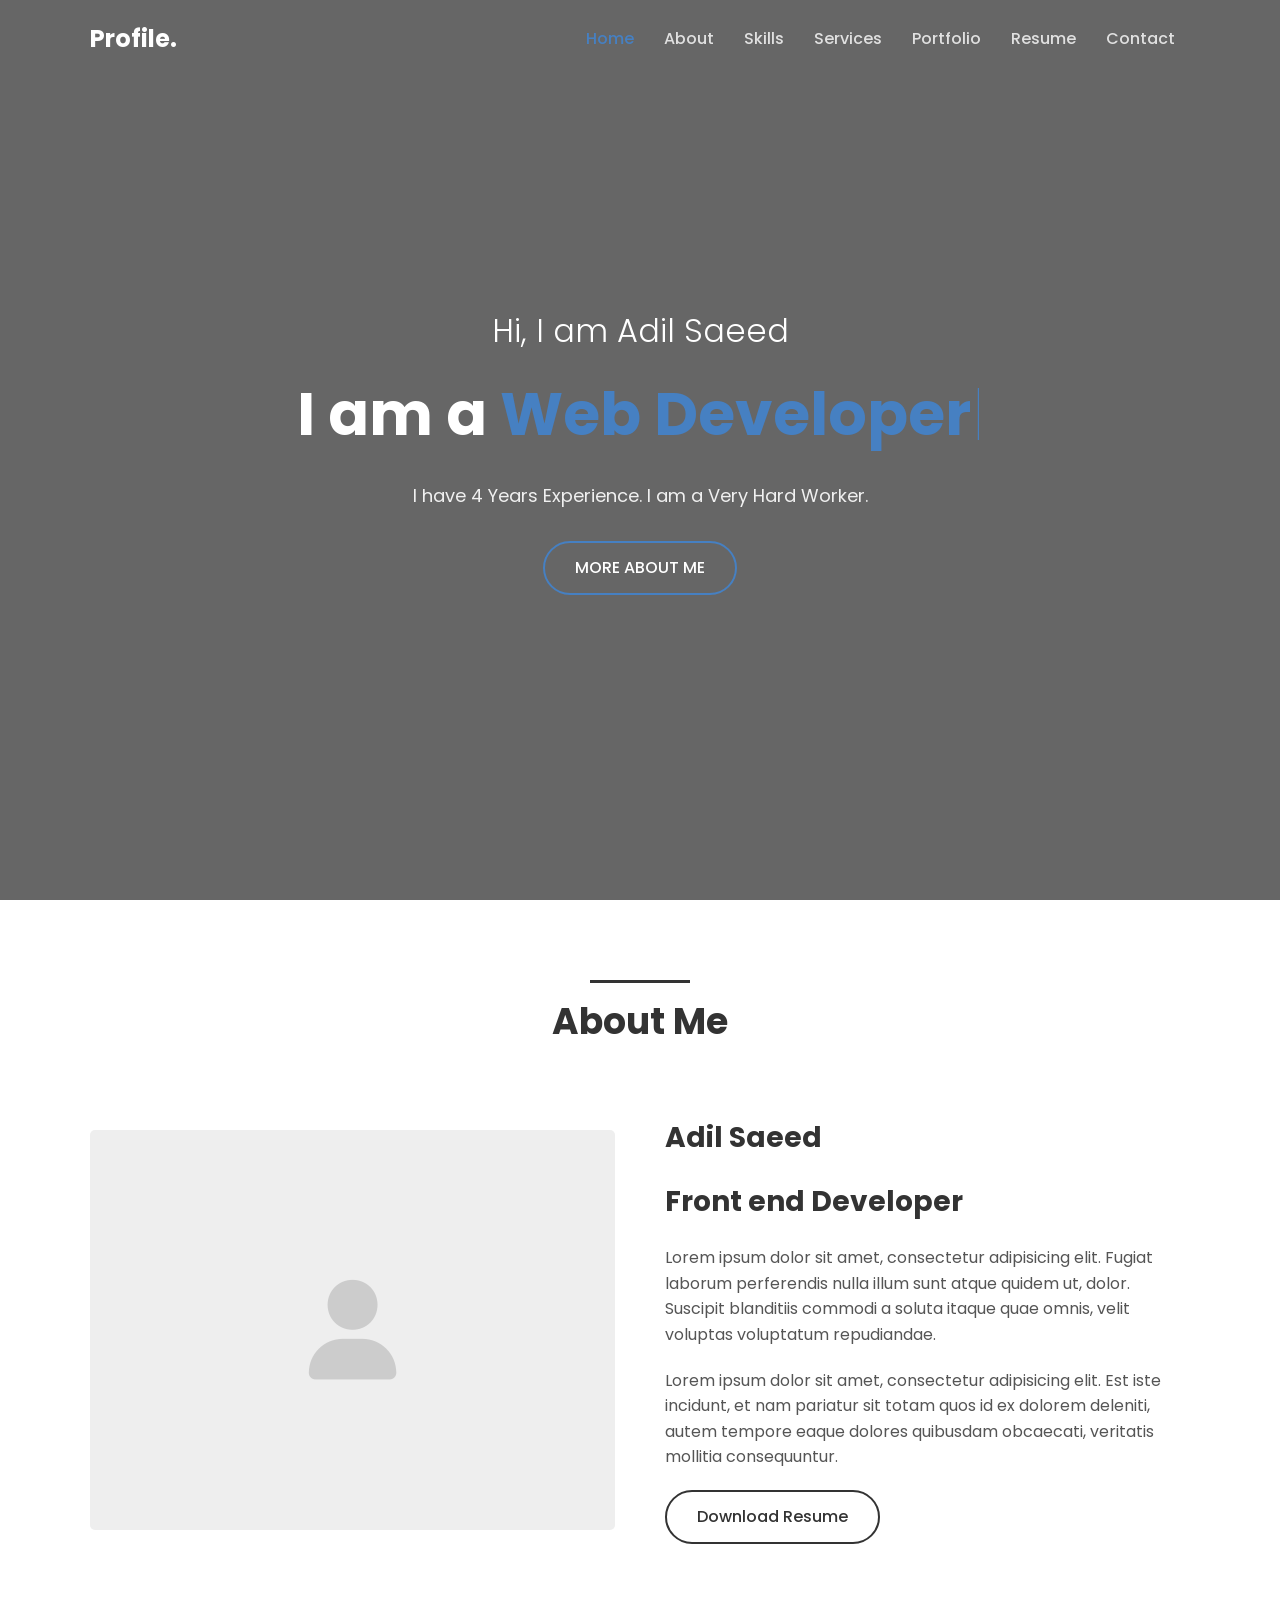
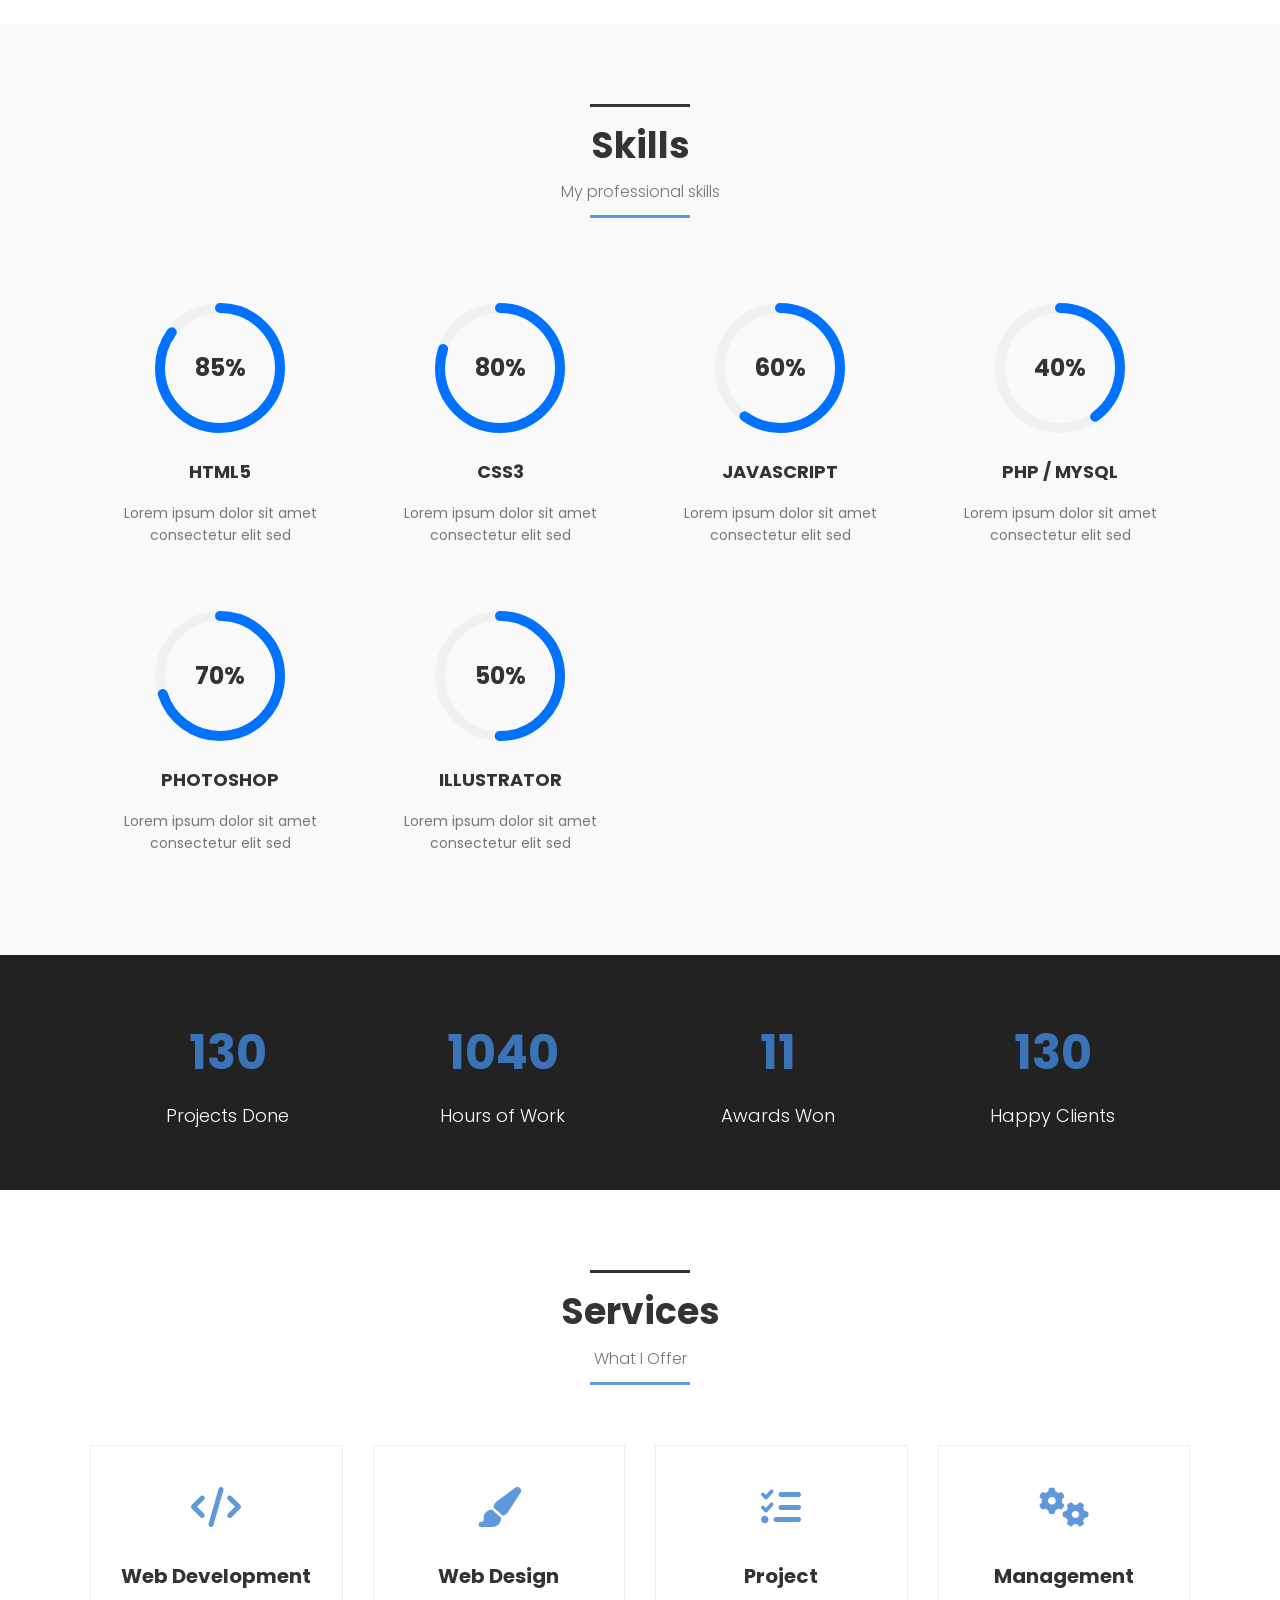
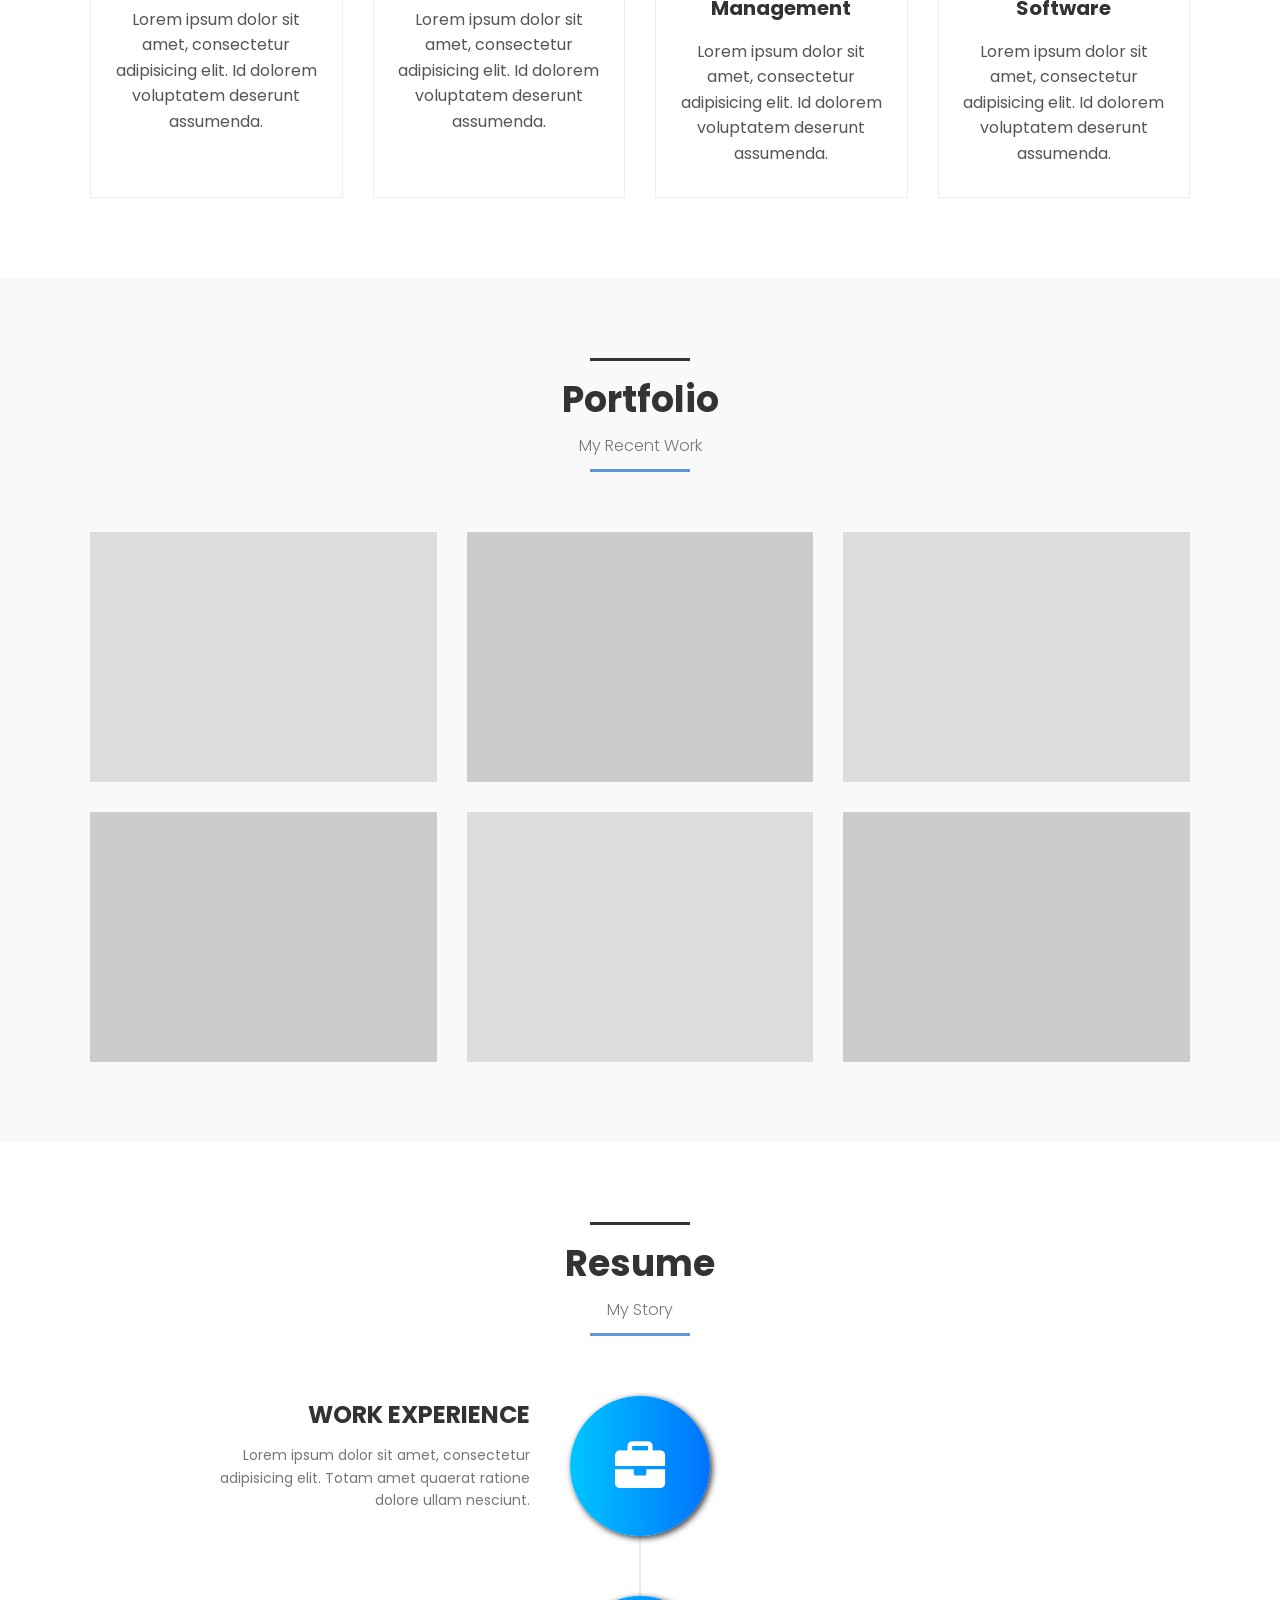
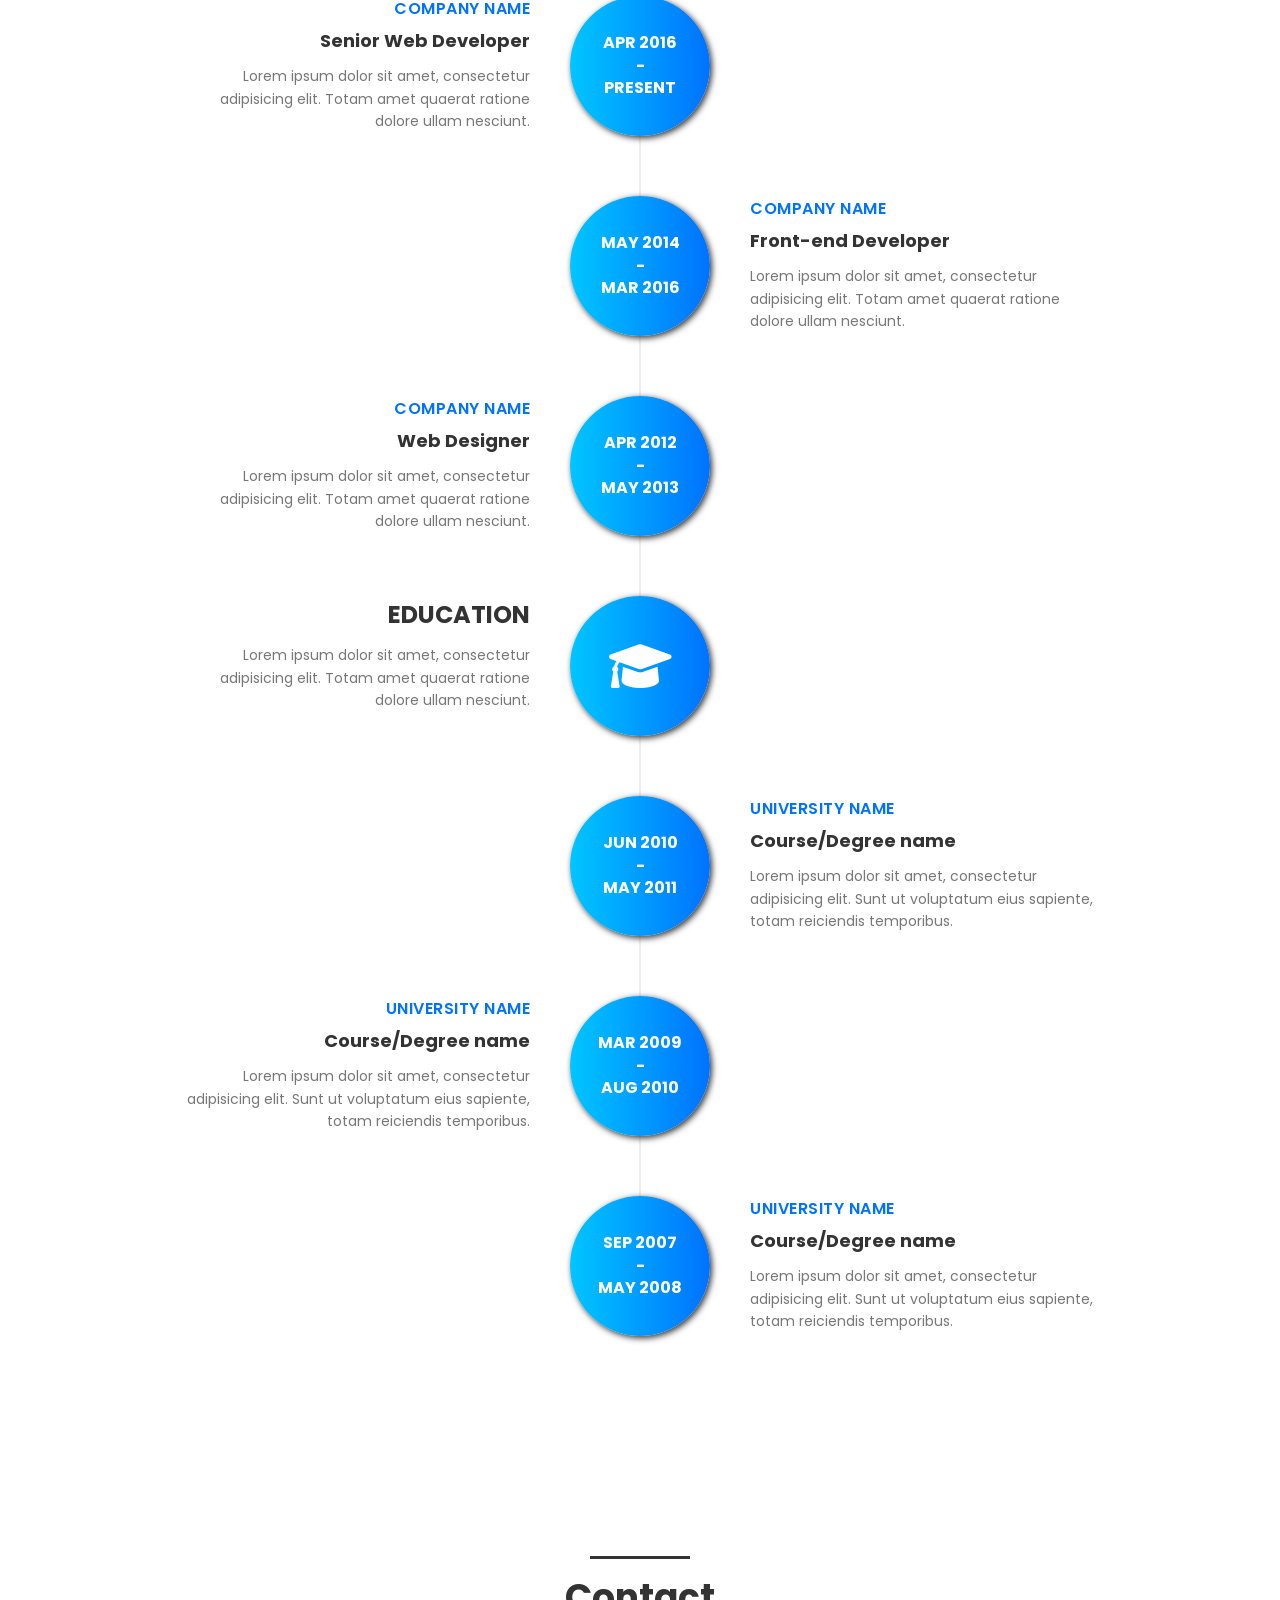
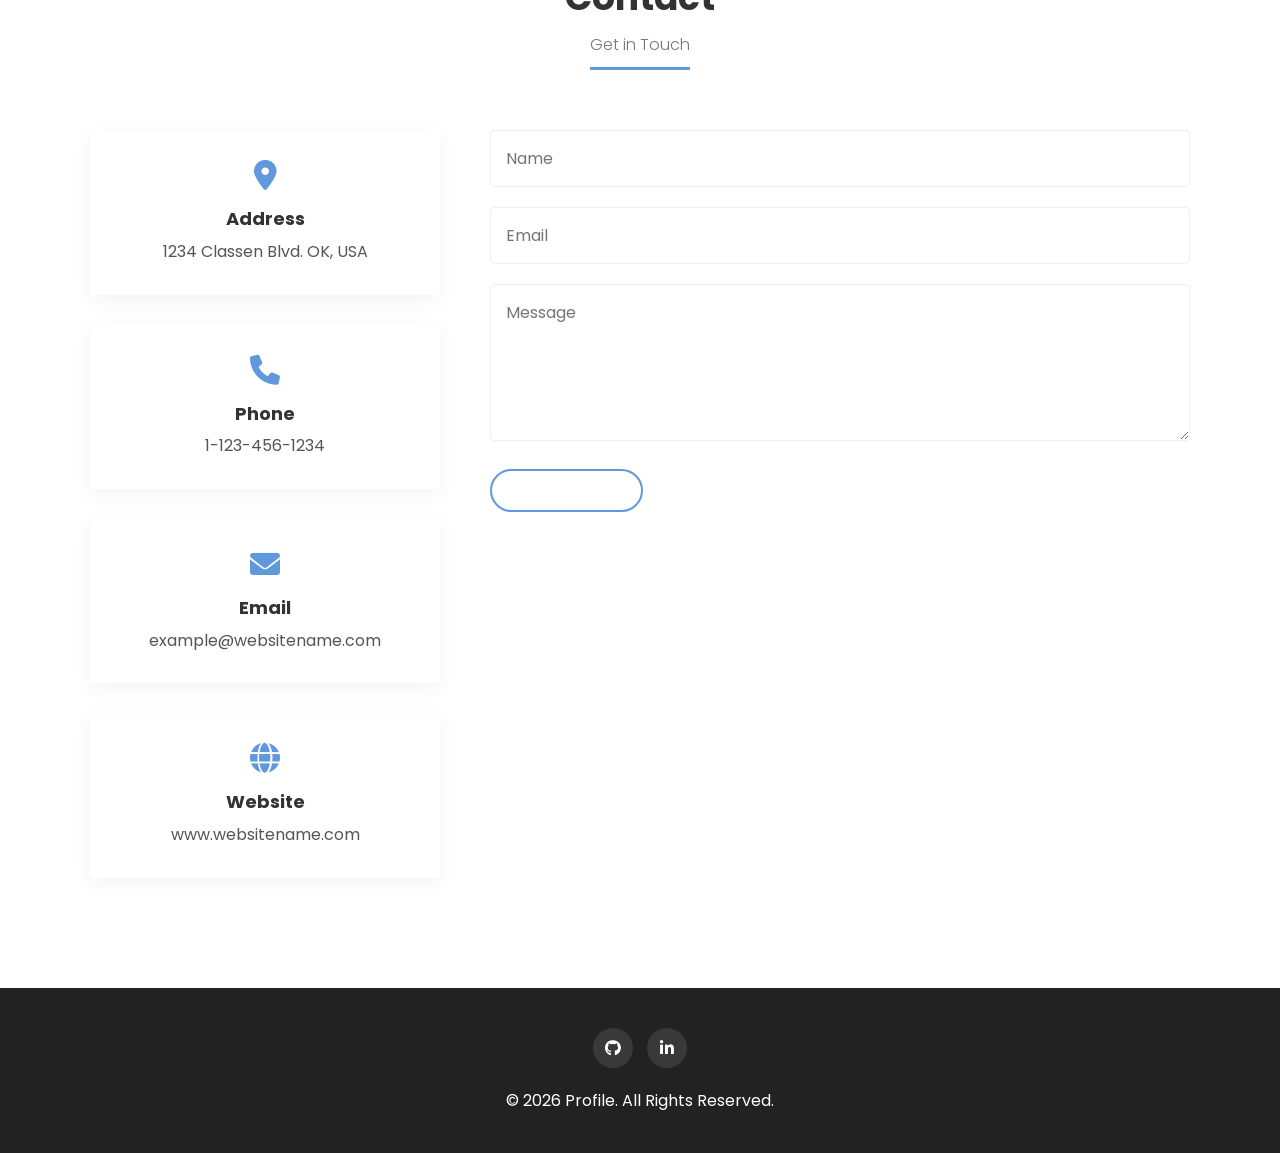
<file: index.html>
<!DOCTYPE html>
<html lang="en">

<head>
    <meta charset="UTF-8">
    <meta name="viewport" content="width=device-width, initial-scale=1.0">
    <meta name="description" content="Profile - One Page CV/Resume/Portfolio">
    <title>Profile - Adil Saeed</title>
    <link rel="stylesheet" href="assets/css/style.css">
    <!-- Google Fonts -->
    <link rel="preconnect" href="https://fonts.googleapis.com">
    <link rel="preconnect" href="https://fonts.gstatic.com" crossorigin>
    <link href="https://fonts.googleapis.com/css2?family=Poppins:wght@300;400;500;600;700&display=swap"
        rel="stylesheet">
    <!-- Font Awesome for Icons (using CDN for simplicity) -->
    <link rel="stylesheet" href="https://cdnjs.cloudflare.com/ajax/libs/font-awesome/6.0.0/css/all.min.css">
</head>

<body>

    <!-- Header & Navigation -->
    <header class="header" id="header">
        <div class="container">
            <a href="#home" class="logo">Profile.</a>
            <div class="menu-toggle" id="menu-toggle">
                <i class="fas fa-bars"></i>
            </div>
            <nav class="nav" id="nav">
                <ul class="nav-list">
                    <li><a href="#home" class="nav-link active">Home</a></li>
                    <li><a href="#about" class="nav-link">About</a></li>
                    <li><a href="#skills" class="nav-link">Skills</a></li>
                    <li><a href="#services" class="nav-link">Services</a></li>
                    <li><a href="#portfolio" class="nav-link">Portfolio</a></li>
                    <li><a href="#resume" class="nav-link">Resume</a></li>
                    <li><a href="#contact" class="nav-link">Contact</a></li>
                </ul>
            </nav>
        </div>
    </header>

    <!-- Hero Section -->
    <section class="hero" id="home">
        <div class="container hero-content">
            <h2 class="greeting">Hi, I am Adil Saeed</h2>
            <h1 class="profession">I am a <span class="typewriter" id="typewriter"></span><span class="cursor">|</span>
            </h1>
            <p class="intro-text">I have 4 Years Experience. I am a Very Hard Worker.</p>
            <a href="#about" class="btn btn-primary">MORE ABOUT ME</a>
        </div>
    </section>

    <!-- About Section -->
    <section class="section about" id="about">
        <div class="container">
            <div class="section-header">
                <h2 class="section-title">About Me</h2>
            </div>
            <div class="about-content">
                <div class="about-image">
                    <div class="placeholder-image">
                        <i class="fas fa-user"></i>
                    </div>
                </div>
                <div class="about-text">
                    <h3>Adil Saeed</h3>
                    <h3>Front end Developer</h3>
                    <p>Lorem ipsum dolor sit amet, consectetur adipisicing elit. Fugiat laborum perferendis nulla illum
                        sunt atque quidem ut, dolor. Suscipit blanditiis commodi a soluta itaque quae omnis, velit
                        voluptas voluptatum repudiandae.</p>
                    <p>Lorem ipsum dolor sit amet, consectetur adipisicing elit. Est iste incidunt, et nam pariatur sit
                        totam quos id ex dolorem deleniti, autem tempore eaque dolores quibusdam obcaecati, veritatis
                        mollitia consequuntur.</p>
                    <a href="#" class="btn btn-secondary">Download Resume</a>
                </div>
            </div>
        </div>
    </section>

    <!-- Skills Section -->
    <section class="section skills" id="skills">
        <div class="container">
            <div class="section-header">
                <h2 class="section-title">Skills</h2>
                <span class="section-subtitle">My professional skills</span>
            </div>
            <div class="skills-grid">
                <!-- Skills rendered via JavaScript -->
            </div>
        </div>
    </section>

    <!-- Stats Section -->
    <section class="section stats" id="stats">
        <div class="container stats-grid">
            <div class="stat-item">
                <h2 class="counter" data-target="358">0</h2>
                <p>Projects Done</p>
            </div>
            <div class="stat-item">
                <h2 class="counter" data-target="3011">0</h2>
                <p>Hours of Work</p>
            </div>
            <div class="stat-item">
                <h2 class="counter" data-target="11">0</h2>
                <p>Awards Won</p>
            </div>
            <div class="stat-item">
                <h2 class="counter" data-target="250">0</h2>
                <p>Happy Clients</p>
            </div>
        </div>
    </section>

    <!-- Services Section -->
    <section class="section services" id="services">
        <div class="container">
            <div class="section-header">
                <h2 class="section-title">Services</h2>
                <span class="section-subtitle">What I Offer</span>
            </div>
            <div class="services-grid">
                <div class="service-card">
                    <div class="icon"><i class="fas fa-code"></i></div>
                    <h3>Web Development</h3>
                    <p>Lorem ipsum dolor sit amet, consectetur adipisicing elit. Id dolorem voluptatem deserunt
                        assumenda.</p>
                </div>
                <div class="service-card">
                    <div class="icon"><i class="fas fa-paint-brush"></i></div>
                    <h3>Web Design</h3>
                    <p>Lorem ipsum dolor sit amet, consectetur adipisicing elit. Id dolorem voluptatem deserunt
                        assumenda.</p>
                </div>
                <div class="service-card">
                    <div class="icon"><i class="fas fa-tasks"></i></div>
                    <h3>Project Management</h3>
                    <p>Lorem ipsum dolor sit amet, consectetur adipisicing elit. Id dolorem voluptatem deserunt
                        assumenda.</p>
                </div>
                <div class="service-card">
                    <div class="icon"><i class="fas fa-cogs"></i></div>
                    <h3>Management Software</h3>
                    <p>Lorem ipsum dolor sit amet, consectetur adipisicing elit. Id dolorem voluptatem deserunt
                        assumenda.</p>
                </div>
            </div>
        </div>
    </section>

    <!-- Portfolio Section -->
    <section class="section portfolio" id="portfolio">
        <div class="container">
            <div class="section-header">
                <h2 class="section-title">Portfolio</h2>
                <span class="section-subtitle">My Recent Work</span>
            </div>
            <div class="portfolio-grid">
                <div class="portfolio-item">
                    <div class="portfolio-content">
                        <h4>Project 1</h4>
                        <p>Web Design</p>
                    </div>
                </div>
                <div class="portfolio-item">
                    <div class="portfolio-content">
                        <h4>Project 2</h4>
                        <p>Java</p>
                    </div>
                </div>
                <div class="portfolio-item">
                    <div class="portfolio-content">
                        <h4>Project 3</h4>
                        <p>Javascript</p>
                    </div>
                </div>
                <div class="portfolio-item">
                    <div class="portfolio-content">
                        <h4>Project 4</h4>
                        <p>Web Development</p>
                    </div>
                </div>
                <div class="portfolio-item">
                    <div class="portfolio-content">
                        <h4>Project 5</h4>
                        <p>Graphic Design</p>
                    </div>
                </div>
                <div class="portfolio-item">
                    <div class="portfolio-content">
                        <h4>Project 6</h4>
                        <p>PHP</p>
                    </div>
                </div>
            </div>
        </div>
    </section>

    <!-- Resume Section -->
    <section class="section resume" id="resume">
        <div class="container">
            <div class="section-header">
                <h2 class="section-title">Resume</h2>
                <span class="section-subtitle">My Story</span>
            </div>
            <div class="resume-centered">

                <div class="timeline-row">
                    <div class="timeline-date">
                        <i class="fas fa-briefcase"></i>
                    </div>
                    <div class="timeline-content left">
                        <h2 class="subheading">Work Experience</h2>
                        <p>Lorem ipsum dolor sit amet, consectetur adipisicing elit. Totam amet quaerat ratione dolore
                            ullam nesciunt.</p>
                    </div>
                </div>

                <div class="timeline-row">
                    <div class="timeline-date">
                        <span>Apr 2016</span>
                        <span>-</span>
                        <span>Present</span>
                    </div>
                    <div class="timeline-content left">
                        <span class="company">Company Name</span>
                        <h4>Senior Web Developer</h4>
                        <p>Lorem ipsum dolor sit amet, consectetur adipisicing elit. Totam amet quaerat ratione dolore
                            ullam nesciunt.</p>
                    </div>
                </div>

                <div class="timeline-row">
                    <div class="timeline-date">
                        <span>May 2014</span>
                        <span>-</span>
                        <span>Mar 2016</span>
                    </div>
                    <div class="timeline-content right">
                        <span class="company">Company Name</span>
                        <h4>Front-end Developer</h4>
                        <p>Lorem ipsum dolor sit amet, consectetur adipisicing elit. Totam amet quaerat ratione dolore
                            ullam nesciunt.</p>
                    </div>
                </div>

                <div class="timeline-row">
                    <div class="timeline-date">
                        <span>Apr 2012</span>
                        <span>-</span>
                        <span>May 2013</span>
                    </div>
                    <div class="timeline-content left">
                        <span class="company">Company Name</span>
                        <h4>Web Designer</h4>
                        <p>Lorem ipsum dolor sit amet, consectetur adipisicing elit. Totam amet quaerat ratione dolore
                            ullam nesciunt.</p>
                    </div>
                </div>

                <div class="timeline-row">
                    <div class="timeline-date">
                        <i class="fas fa-graduation-cap"></i>
                    </div>
                    <div class="timeline-content left">
                        <h2 class="subheading">Education</h2>
                        <p>Lorem ipsum dolor sit amet, consectetur adipisicing elit. Totam amet quaerat ratione dolore
                            ullam nesciunt.</p>
                    </div>
                </div>

                <div class="timeline-row">
                    <div class="timeline-date">
                        <span>Jun 2010</span>
                        <span>-</span>
                        <span>May 2011</span>
                    </div>
                    <div class="timeline-content right">
                        <span class="company">University Name</span>
                        <h4>Course/Degree name</h4>
                        <p>Lorem ipsum dolor sit amet, consectetur adipisicing elit. Sunt ut voluptatum eius sapiente,
                            totam reiciendis temporibus.</p>
                    </div>
                </div>

                <div class="timeline-row">
                    <div class="timeline-date">
                        <span>Mar 2009</span>
                        <span>-</span>
                        <span>Aug 2010</span>
                    </div>
                    <div class="timeline-content left">
                        <span class="company">University Name</span>
                        <h4>Course/Degree name</h4>
                        <p>Lorem ipsum dolor sit amet, consectetur adipisicing elit. Sunt ut voluptatum eius sapiente,
                            totam reiciendis temporibus.</p>
                    </div>
                </div>

                <div class="timeline-row">
                    <div class="timeline-date">
                        <span>Sep 2007</span>
                        <span>-</span>
                        <span>May 2008</span>
                    </div>
                    <div class="timeline-content right">
                        <span class="company">University Name</span>
                        <h4>Course/Degree name</h4>
                        <p>Lorem ipsum dolor sit amet, consectetur adipisicing elit. Sunt ut voluptatum eius sapiente,
                            totam reiciendis temporibus.</p>
                    </div>
                </div>

            </div>
        </div>
    </section>

    <!-- Contact Section -->
    <section class="section contact" id="contact">
        <div class="container">
            <div class="section-header">
                <h2 class="section-title">Contact</h2>
                <span class="section-subtitle">Get in Touch</span>
            </div>
            <div class="contact-grid">
                <div class="contact-info">
                    <div class="contact-item">
                        <i class="fas fa-map-marker-alt"></i>
                        <h4>Address</h4>
                        <p>1234 Classen Blvd. OK, USA</p>
                    </div>
                    <div class="contact-item">
                        <i class="fas fa-phone"></i>
                        <h4>Phone</h4>
                        <p>1-123-456-1234</p>
                    </div>
                    <div class="contact-item">
                        <i class="fas fa-envelope"></i>
                        <h4>Email</h4>
                        <p>example@websitename.com</p>
                    </div>
                    <div class="contact-item">
                        <i class="fas fa-globe"></i>
                        <h4>Website</h4>
                        <p>www.websitename.com</p>
                    </div>
                </div>
                <form class="contact-form">
                    <div class="form-group">
                        <input type="text" placeholder="Name" required>
                    </div>
                    <div class="form-group">
                        <input type="email" placeholder="Email" required>
                    </div>
                    <div class="form-group">
                        <textarea placeholder="Message" rows="5" required></textarea>
                    </div>
                    <button type="submit" class="btn btn-primary">Send Message</button>
                </form>
            </div>
        </div>
    </section>

    <!-- Footer -->
    <footer class="footer">
        <div class="container">
            <div class="social-links">
                <a href="https://github.com/adil-3322" target="_blank" rel="noopener noreferrer"
                    aria-label="Visit Mian Adil's GitHub profile">
                    <i class="fab fa-github" aria-hidden="true"></i>
                </a>
                <a href="https://www.linkedin.com/in/mian-adil-9615ab28b/" target="_blank" rel="noopener noreferrer"
                    aria-label="Visit Mian Adil's LinkedIn profile">
                    <i class="fab fa-linkedin-in" aria-hidden="true"></i>
                </a>
            </div>
            <p>&copy; 2026 Profile. All Rights Reserved.</p>
        </div>
    </footer>

    <script src="assets/js/script.js"></script>
</body>

</html>
</file>
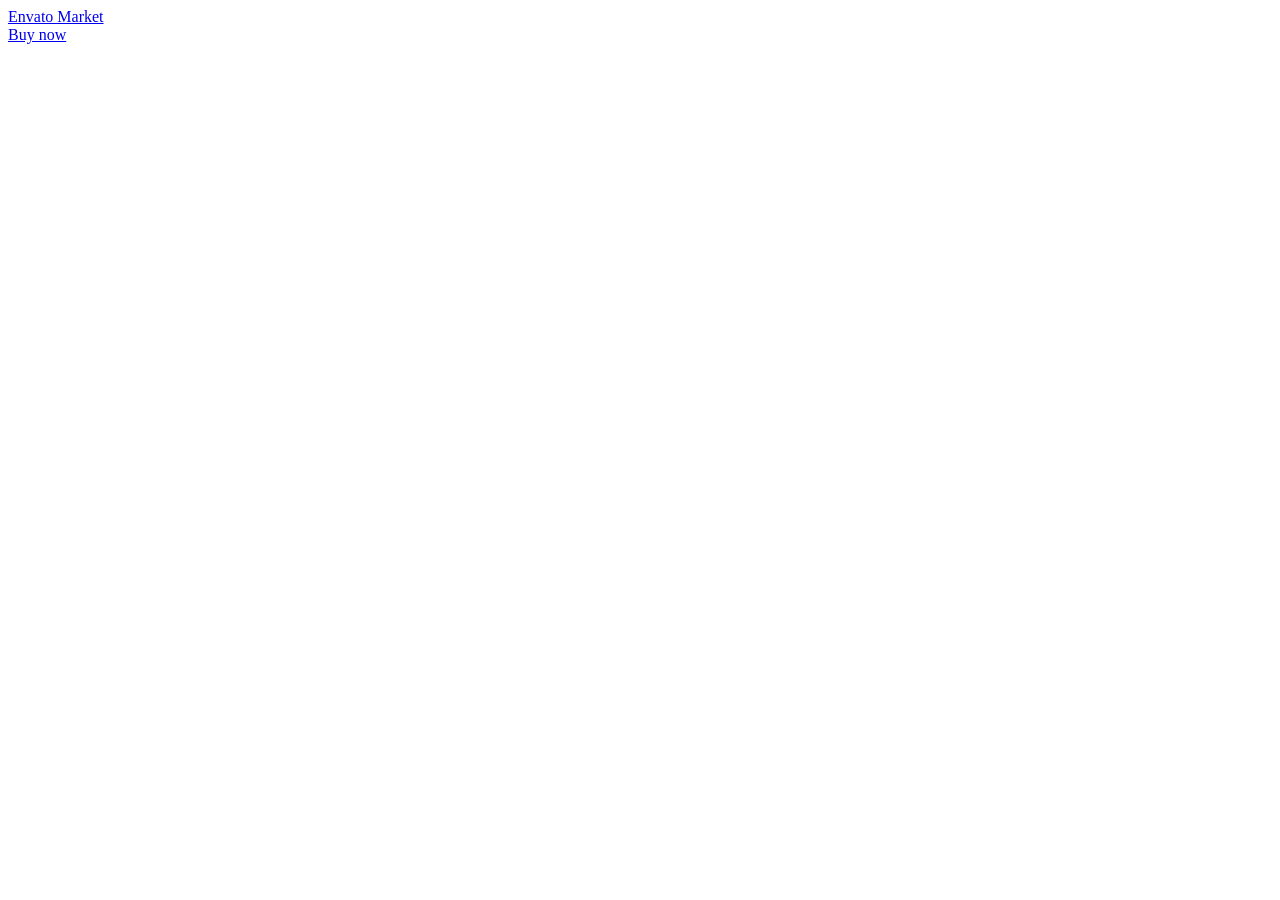
<file: cv.html>
<!doctype html>
<html lang="en" class="no-js">
  
<!-- Mirrored from preview.themeforest.net/item/profile-one-page-cvresumeportfolio-template/full_screen_preview/19748395 by HTTrack Website Copier/3.x [XR&CO'2014], Tue, 03 Feb 2026 20:02:37 GMT -->
<!-- Added by HTTrack --><meta http-equiv="content-type" content="text/html;charset=utf-8" /><!-- /Added by HTTrack -->
<head>
    <meta charset="utf-8">
    <link rel="dns-prefetch" href="http://s3.envato.com/" />
<link rel="preload" href="https://public-assets.envato-static.com/assets/generated_sprites/logos-20f56d7ae7a08da2c6698db678490c591ce302aedb1fcd05d3ad1e1484d3caf9.png" as="image" />
<link rel="preload" href="https://public-assets.envato-static.com/assets/generated_sprites/common-5af54247f3a645893af51456ee4c483f6530608e9c15ca4a8ac5a6e994d9a340.png" as="image" />

    <meta http-equiv="X-UA-Compatible" content="chrome=1">
    <title>Profile - One Page CV/Resume/Portfolio Template Preview - ThemeForest</title>
    <meta name="description" content="&amp;lt;p&amp;gt;Profile is a Fully Responsive One Page CV/Resume/Portfolio Template. Modern and  Creativ...">
    <meta name="robots" content="noindex, nofollow" />
    <meta name="viewport" content="width=device-width, minimum-scale=1, maximum-scale=1" />
    <meta name="turbo-visit-control" content="reload">

    <script nonce="9YIyTpuv6L5pnMWlahZ7Tg==">
//<![CDATA[
  window.dataLayer = window.dataLayer || [];

//]]>
</script>
    

        <script type="text/plain" nonce="9YIyTpuv6L5pnMWlahZ7Tg==" data-cookieconsent="statistics">
//<![CDATA[
      var container_env_param = "";
      (function(w,d,s,l,i) {
      w[l]=w[l]||[];w[l].push({'gtm.start':
      new Date().getTime(),event:'gtm.js'});
      var f=d.getElementsByTagName(s)[0],
      j=d.createElement(s),dl=l!='dataLayer'?'&l='+l:'';
      j.async=true;j.src='https://www.googletagmanager.com/gtm.js?id='+i+dl+container_env_param;
      f.parentNode.insertBefore(j,f);
      })(window,document,'script','dataLayer','GTM-W8KL5Q5');

//]]>
</script>

    <link rel="stylesheet" href="https://public-assets.envato-static.com/assets/market/core/index-b030306a35189a19bc499d0a24c989fcd7f7aabc8c2360f4442f49f7a4e4dc53.css" media="all" />
    <link rel="stylesheet" href="https://public-assets.envato-static.com/assets/market/pages/preview/index-457550c0311c719db250e79989e7462091be593549fb6bcb3801c9182189d1e5.css" media="all" />

      <link rel="apple-touch-icon-precomposed" type="image/x-icon" href="https://public-assets.envato-static.com/assets/icons/favicons/apple-touch-icon-72x72-precomposed-ea6fb08063069270d41814bdcea6a36fee5fffaba8ec1f0be6ccf3ebbb63dddb.png" sizes="72x72" />
  <link rel="apple-touch-icon-precomposed" type="image/x-icon" href="https://public-assets.envato-static.com/assets/icons/favicons/apple-touch-icon-114x114-precomposed-bab982e452fbea0c6821ffac2547e01e4b78e1df209253520c7c4e293849c4d3.png" sizes="114x114" />
  <link rel="apple-touch-icon-precomposed" type="image/x-icon" href="https://public-assets.envato-static.com/assets/icons/favicons/apple-touch-icon-120x120-precomposed-8275dc5d1417e913b7bd8ad048dccd1719510f0ca4434f139d675172c1095386.png" sizes="120x120" />
  <link rel="apple-touch-icon-precomposed" type="image/x-icon" href="https://public-assets.envato-static.com/assets/icons/favicons/apple-touch-icon-144x144-precomposed-c581101b4f39d1ba1c4a5e45edb6b3418847c5c387b376930c6a9922071c8148.png" sizes="144x144" />
<link rel="apple-touch-icon-precomposed" type="image/x-icon" href="https://public-assets.envato-static.com/assets/icons/favicons/apple-touch-icon-precomposed-c581101b4f39d1ba1c4a5e45edb6b3418847c5c387b376930c6a9922071c8148.png" />

    <script src="https://public-assets.envato-static.com/assets/market/pages/full_screen_preview/index-32a2c775445fe25800101c1fc917865a21c9decbe4ded4ebfdf0b8240b6bb989.js" nonce="9YIyTpuv6L5pnMWlahZ7Tg=="></script>

    <script nonce="9YIyTpuv6L5pnMWlahZ7Tg==">
//<![CDATA[
      //function to fix height of iframe!
      var calcHeight = function() {
        var headerDimensions = $('.preview__header').height();
        $('.full-screen-preview__frame').height($(window).height() - headerDimensions);
      }

      $(document).ready(function() {
        calcHeight();
      });

      $(window).resize(function() {
        calcHeight();
      }).load(function() {
        calcHeight();
      });

//]]>
</script>  </head>

  <body class="full-screen-preview">
    <div class="preview__header">
  <div class="preview__envato-logo">
    <a class="header-envato_market" href="https://themeforest.net/item/profile-one-page-cvresumeportfolio-template/19748395">Envato Market</a>
  </div>

  <div id="js-preview__actions" class="preview__actions">
  <div class="preview__action--buy">
    <a class="header-buy-now e-btn--3d -color-primary" href="https://themeforest.net/checkout/from_item/19748395?license=regular&amp;support=bundle_6month">Buy now</a>
  </div>
</div>
</div>
<iframe class="full-screen-preview__frame" src="https://perfectpixelweb.com/profile/" name="preview-frame" frameborder="0" noresize="noresize" data-view="fullScreenPreview" allow="geolocation 'self'; autoplay 'self'">
</iframe>


    <script nonce="9YIyTpuv6L5pnMWlahZ7Tg==">
//<![CDATA[
      $(function(){viewloader.execute(Views);});

//]]>
</script>
    <script nonce="9YIyTpuv6L5pnMWlahZ7Tg==">
//<![CDATA[
  (function() {
    function normalizeAttributeValue(value) {
      if (value === undefined || value === null) return undefined

      var normalizedValue

      if (Array.isArray(value)) {
        normalizedValue = normalizedValue || value
          .map(normalizeAttributeValue)
          .filter(Boolean)
          .join(', ')
      }

      normalizedValue = normalizedValue || value
        .toString()
        .toLowerCase()
        .trim()
        .replace(/&amp;/g, '&')
        .replace(/&#39;/g, "'")
        .replace(/\s+/g, ' ')

      if (normalizedValue === '') return undefined
      return normalizedValue
    }

    var pageAttributes = {
      app_name: normalizeAttributeValue('Marketplace'),
      app_env: normalizeAttributeValue('production'),
      app_version: normalizeAttributeValue('cccb87d03f1e8a2465acf8002a18bc0087ba3238'),
      page_type: normalizeAttributeValue('item'),
      page_location: window.location.href,
      page_title: document.title,
      page_referrer: document.referrer,
      ga_param: normalizeAttributeValue(''),
      event_attributes: null,
      user_attributes: {
        user_id: normalizeAttributeValue(''),
        market_user_id: normalizeAttributeValue(''),
      }
    }
    dataLayer.push(pageAttributes)

    dataLayer.push({
      event: 'analytics_ready',
      event_attributes: {
        event_type: 'user',
        custom_timestamp: Date.now()
      }
    })
  })();

//]]>
</script>
        <noscript>
      <iframe
        src="https://www.googletagmanager.com/ns.html?id=GTM-W8KL5Q5"
        height="0"
        width="0"
        style="display:none;visibility:hidden"
      >
      </iframe>
    </noscript>


    
<div id="affiliate-tracker" class="is-hidden" data-view="affiliatesTracker" data-cookiebot-enabled="true"></div>

      <script src="https://consent.cookiebot.com/uc.js" data-cbid="d10f7659-aa82-4007-9cf1-54a9496002bf" data-georegions="{&quot;region&quot;:&quot;US&quot;,&quot;cbid&quot;:&quot;d9683f70-895f-4427-97dc-f1087cddf9d8&quot;}" async="async" id="Cookiebot" nonce="9YIyTpuv6L5pnMWlahZ7Tg=="></script>


<script nonce="9YIyTpuv6L5pnMWlahZ7Tg==">
//<![CDATA[

  trimGacUaCookies()
  trimGaSessionCookies()

  function trimGacUaCookies() {
    // Trim the list of gac cookies and only leave the most recent ones. This
    // prevents rejecting the request later on when the cookie size grows larger
    // than nginx buffers.
    let maxCookies = 15
    var gacCookies = []

    let cookies = document.cookie.split('; ')
    for (let i in cookies) {
      let [cookieName, cookieVal] = cookies[i].split('=', 2)
      if (cookieName.startsWith('_gac_UA')) {
        gacCookies.push([cookieName, cookieVal])
      }
    }

    if (gacCookies.length <= maxCookies){return
    }

    gacCookies.sort((a, b) => { return (a[1] > b[1] ? -1 : 1) })

    for (let i in gacCookies) {
      if (i < maxCookies) continue
      $.removeCookie(gacCookies[i][0], { path: '/', domain: '.' + window.location.host })
    }
  }

  function trimGaSessionCookies() {
    // Trim the list of ga session cookies and only leave the most recent ones. This
    // prevents rejecting the request later on when the cookie size grows larger
    // than nginx buffers.
    let maxCookies = 15
    var gaCookies = []
    // safelist our GA properties for production and staging
    const KEEPLIST = ['_ga_ZKBVC1X78F', '_ga_9Z72VQCKY0']

    let cookies = document.cookie.split('; ')
    for (let i in cookies) {
      let [cookieName, cookieVal] = cookies[i].split('=', 2)

      // explicitly ensure the cookie starts with `_ga_` so that we don't accidentally include
      // the `_ga` cookie
      if (cookieName.startsWith('_ga_')) {
        if (KEEPLIST.includes(cookieName)) { continue }

        gaCookies.push([cookieName, cookieVal])
      }
    }

    if (gaCookies.length <= maxCookies){return
    }

    gaCookies.sort((a, b) => { return (a[1] > b[1] ? -1 : 1) })

    for (let i in gaCookies) {
      if (i < maxCookies) continue
      $.removeCookie(gaCookies[i][0], { path: '/', domain: '.' + window.location.host })
    }
  }

//]]>
</script>


<script nonce="9YIyTpuv6L5pnMWlahZ7Tg==">
//<![CDATA[
  // Set Datadog custom attributes
  (function () {
    if (typeof window.datadog_attributes != 'object')
      window.datadog_attributes = {}
    window.datadog_attributes['pageType'] = 'other'
  })()

//]]>
</script>



</body>
<!-- Mirrored from preview.themeforest.net/item/profile-one-page-cvresumeportfolio-template/full_screen_preview/19748395 by HTTrack Website Copier/3.x [XR&CO'2014], Tue, 03 Feb 2026 20:02:37 GMT -->
</html>
</file>
<file: assets/css/style.css>
/* Google Fonts */
@import url('https://fonts.googleapis.com/css2?family=Poppins:wght@300;400;500;600;700&display=swap');

/* CSS Variables */
:root {
    --primary-color: #4085d4d5;
    --secondary-color: #333;
    --text-color: #555;
    --bg-color: #fff;
    --light-bg: #f9f9f9;
    --dark-bg: #222;
    --white: #fff;
    --transition: all 0.3s ease;
    --font-family: 'Poppins', sans-serif;
}

/* Reset & Base Styles */
* {
    margin: 0;
    padding: 0;
    box-sizing: border-box;
}

html {
    scroll-behavior: smooth;
}

body {
    font-family: var(--font-family);
    color: var(--text-color);
    line-height: 1.6;
    overflow-x: hidden;
}

a {
    text-decoration: none;
    color: inherit;
    transition: var(--transition);
}

ul {
    list-style: none;
}

img {
    max-width: 100%;
    display: block;
}

.container {
    max-width: 1140px;
    margin: 0 auto;
    padding: 0 20px;
}

.section {
    padding: 80px 0;
}

.section-header {
    text-align: center;
    margin-bottom: 60px;
}

.section-header span {
    display: block;
}

.section-title::before {
    content: '';
    display: block;
    width: 100px;
    height: 3px;
    background: var(--secondary-color);
    margin: 0 auto 10px;
}

.section-title {
    font-size: 36px;
    color: var(--secondary-color);
    margin-bottom: 5px;
    position: relative;
    display: inline-block;
    font-weight: 700;
}

.section-subtitle::after {
    content: '';
    display: block;
    width: 100px;
    height: 3px;
    background: var(--primary-color);
    margin: 10px auto 0;
}

.section-subtitle {
    font-size: 16px;
    color: #777;
    font-weight: 300;
    display: inline-block;
    margin-top: 0;
}

.btn {
    display: inline-block;
    padding: 12px 30px;
    border-radius: 30px;
    font-weight: 500;
    cursor: pointer;
    transition: var(--transition);
    border: 2px solid transparent;
}

.btn-primary {
    background: transparent;
    border-color: var(--primary-color);
    color: var(--white);
}

.btn-primary:hover {
    background: transparent;
    border-color: var(--primary-color);
    color: var(--primary-color);
}

.btn-secondary {
    background: transparent;
    border: 2px solid var(--secondary-color);
    color: var(--secondary-color);
}

.btn-secondary:hover {
    background: var(--secondary-color);
    color: var(--white);
}

/* Header */
.header {
    position: fixed;
    top: 0;
    left: 0;
    width: 100%;
    z-index: 1000;
    transition: var(--transition);
    padding: 20px 0;
    background: transparent;
}

.header.sticky {
    background: var(--white);
    box-shadow: 0 2px 10px rgba(0, 0, 0, 0.1);
    padding: 10px 0;
}

.header .container {
    display: flex;
    justify-content: space-between;
    align-items: center;
}

.logo {
    font-size: 24px;
    font-weight: 700;
    color: var(--white);
}

.header.sticky .logo {
    color: var(--secondary-color);
}

.nav-list {
    display: flex;
}

.nav-link {
    padding: 10px 15px;
    color: rgba(255, 255, 255, 0.8);
    font-weight: 500;
}

.nav-link:hover,
.nav-link.active {
    color: var(--primary-color);
}

.header.sticky .nav-link {
    color: var(--secondary-color);
}

.header.sticky .nav-link:hover,
.header.sticky .nav-link.active {
    color: var(--primary-color);
}

.menu-toggle {
    display: none;
    color: var(--white);
    font-size: 24px;
    cursor: pointer;
}

.header.sticky .menu-toggle {
    color: var(--secondary-color);
}

/* Hero Section */
.hero {
    height: 100vh;
    background: linear-gradient(rgba(0, 0, 0, 0.6), rgba(0, 0, 0, 0.6)), url('https://images.unsplash.com/photo-1517694712202-14dd9538aa97?ixlib=rb-1.2.1&auto=format&fit=crop&w=1950&q=80') center/cover no-repeat;
    display: flex;
    align-items: center;
    justify-content: center;
    text-align: center;
    color: var(--white);
}

.hero-content .greeting {
    font-size: 32px;
    font-weight: 300;
    margin-bottom: 10px;
}

.hero-content .profession {
    font-size: 60px;
    font-weight: 700;
    margin-bottom: 20px;
}

/* Typewriter Animation */
.typewriter {
    color: var(--primary-color);
    display: inline;
}

.cursor {
    display: inline-block;
    color: var(--primary-color);
    animation: blink 0.7s infinite;
    font-weight: 100;
    margin-left: 2px;
}

@keyframes blink {

    0%,
    50% {
        opacity: 1;
    }

    51%,
    100% {
        opacity: 0;
    }
}

.hero-content .intro-text {
    font-size: 18px;
    margin-bottom: 30px;
    color: rgba(255, 255, 255, 0.9);
}

/* About Section */
.about-content {
    display: flex;
    gap: 50px;
    align-items: center;
}

.about-image {
    flex: 1;
}

.placeholder-image {
    width: 100%;
    height: 400px;
    background: #eee;
    display: flex;
    align-items: center;
    justify-content: center;
    font-size: 100px;
    color: #ccc;
    border-radius: 5px;
}

.about-text {
    flex: 1;
}

.about-text h3 {
    font-size: 28px;
    margin-bottom: 20px;
    color: var(--secondary-color);
}

.about-text p {
    margin-bottom: 20px;
}

/* Skills Section */
.skills {
    background: var(--light-bg);
}

.skills-grid {
    display: grid;
    grid-template-columns: repeat(auto-fit, minmax(250px, 1fr));
    gap: 20px;
    text-align: center;
}

.skill-item {
    background: transparent;
    padding: 20px;
    box-shadow: none;
    display: flex;
    flex-direction: column;
    align-items: center;
}

.circular-progress {
    position: relative;
    width: 140px;
    height: 140px;
    margin-bottom: 20px;
}

.progress-ring__circle {
    transition: stroke-dashoffset 1s ease-in-out;
    transform: rotate(-90deg);
    transform-origin: 50% 50%;
    stroke-linecap: round;
}

.percentage-text {
    position: absolute;
    top: 50%;
    left: 50%;
    transform: translate(-50%, -50%);
    font-size: 24px;
    font-weight: 700;
    color: var(--secondary-color);
}

.skill-item h4 {
    font-size: 18px;
    font-weight: 700;
    text-transform: uppercase;
    color: var(--secondary-color);
    margin-bottom: 15px;
}

.skill-item p {
    font-size: 14px;
    color: #777;
    line-height: 1.6;
    max-width: 250px;
    margin: 0 auto;
}

/* Stats Section */
.stats {
    background: var(--dark-bg);
    color: var(--white);
    padding: 60px 0;
}

.stats-grid {
    display: grid;
    grid-template-columns: repeat(4, 1fr);
    text-align: center;
}

.counter {
    font-size: 48px;
    font-weight: 700;
    margin-bottom: 10px;
    color: var(--primary-color);
}

.stat-item p {
    font-size: 18px;
    font-weight: 300;
}

/* Services Section */
.services-grid {
    display: grid;
    grid-template-columns: repeat(4, 1fr);
    gap: 30px;
}

.service-card {
    text-align: center;
    padding: 30px 20px;
    background: var(--white);
    border: 1px solid #eee;
    transition: var(--transition);
}

.service-card:hover {
    box-shadow: 0 10px 30px rgba(0, 0, 0, 0.1);
    transform: translateY(-5px);
}

.service-card .icon {
    font-size: 40px;
    color: var(--primary-color);
    margin-bottom: 20px;
}

.service-card h3 {
    font-size: 20px;
    margin-bottom: 15px;
    color: var(--secondary-color);
}

/* Portfolio Section */
.portfolio {
    background: var(--light-bg);
}

.portfolio-grid {
    display: grid;
    grid-template-columns: repeat(3, 1fr);
    gap: 30px;
}

.portfolio-item {
    height: 250px;
    background: #ddd;
    position: relative;
    overflow: hidden;
    cursor: pointer;
}

/* Use a background image or color for portfolio items */
.portfolio-item:nth-child(even) {
    background: #ccc;
}

.portfolio-content {
    position: absolute;
    top: 0;
    left: 0;
    width: 100%;
    height: 100%;
    background: rgba(33, 150, 243, 0.9);
    /* Primary color overlay */
    background: rgba(46, 204, 113, 0.9);
    display: flex;
    flex-direction: column;
    align-items: center;
    justify-content: center;
    opacity: 0;
    transition: var(--transition);
    color: var(--white);
    text-align: center;
}

.portfolio-item:hover .portfolio-content {
    opacity: 1;
}

.portfolio-content h4 {
    font-size: 24px;
    transform: translateY(20px);
    transition: var(--transition);
}

.portfolio-content p {
    transform: translateY(20px);
    transition: var(--transition);
    transition-delay: 0.1s;
}

.portfolio-item:hover .portfolio-content h4,
.portfolio-item:hover .portfolio-content p {
    transform: translateY(0);
}

/* Resume Section */
.resume-centered {
    position: relative;
    max-width: 1000px;
    margin: 0 auto;
    padding: 0 15px;
}

.resume-centered::before {
    content: '';
    position: absolute;
    top: 0;
    left: 50%;
    transform: translateX(-50%);
    width: 2px;
    height: 100%;
    background: #eee;
    z-index: 1;
}

.resume-category {
    text-align: center;
    position: relative;
    z-index: 2;
    margin: 40px 0;
    padding: 0 10px;
}

.category-icon {
    width: 60px;
    height: 60px;
    background: linear-gradient(to right, #00c6ff, #0072ff);
    color: var(--white);
    border-radius: 50%;
    display: flex;
    align-items: center;
    justify-content: center;
    font-size: 24px;
    margin: 0 auto 15px;
    box-shadow: 2px 2px 6px #333;
    min-width: 60px;
    min-height: 60px;
}

.category-title {
    background: var(--white);
    display: inline-block;
    padding: 5px 15px;
    color: var(--secondary-color);
    font-size: clamp(14px, 3vw, 18px);
    font-weight: 700;
    text-transform: uppercase;
    word-break: break-word;
}

/* Subheading style for section titles within timeline */
.subheading {
    font-size: clamp(18px, 3vw, 24px);
    font-weight: 700;
    color: var(--secondary-color);
    margin-bottom: 10px;
    text-transform: uppercase;
}

.timeline-row {
    position: relative;
    margin-bottom: 60px;
    display: flex;
    justify-content: center;
    align-items: flex-start;
    min-height: 140px;
}

.timeline-row::after {
    content: '';
    display: table;
    clear: both;
}

.timeline-date {
    position: absolute;
    top: 0;
    left: 50%;
    transform: translateX(-50%);
    width: 140px;
    height: 140px;
    /*  background: #03a9f4; */
    background: rgba(0, 0, 0, 0) linear-gradient(to right, #00c6ff, #0072ff);
    border-radius: 100%;
    z-index: 2;
    display: flex;
    flex-direction: column;
    align-items: center;
    justify-content: center;
    color: var(--white);
    font-weight: 700;
    font-size: 16px;
    text-align: center;
    line-height: 1.4;
    text-transform: uppercase;
    /* border: 5px solid var(--white);*/
    box-shadow: 2px 2px 6px #333;
    flex-shrink: 0;
    min-width: 140px;
    min-height: 140px;
}

/* Icon size inside timeline date circles */
.timeline-date i {
    font-size: 50px;
}

.timeline-content {
    width: calc(50% - 90px);
    position: relative;
    padding: 0 20px;
    text-align: right;
}

.timeline-content.left {
    float: left;
    margin-right: auto;
}

.timeline-content.right {
    float: right;
    margin-left: auto;
    text-align: left;
}


.timeline-content .company {
    display: block;
    font-size: clamp(14px, 2.5vw, 16px);
    color: #0072ff;
    font-weight: 600;
    margin-bottom: 5px;
    text-transform: uppercase;
    letter-spacing: 0.5px;
}

.timeline-content h4 {
    font-size: clamp(15px, 2.5vw, 18px);
    color: var(--secondary-color);
    margin-bottom: 10px;
    word-break: break-word;
}

.timeline-content p {
    color: #777;
    font-size: clamp(12px, 2vw, 14px);
    line-height: 1.6;
}

/* Contact Section */
.contact-grid {
    display: grid;
    grid-template-columns: 1fr 2fr;
    gap: 50px;
}

.contact-item {
    display: flex;
    flex-direction: column;
    align-items: center;
    text-align: center;
    padding: 30px;
    background: var(--white);
    box-shadow: 0 5px 20px rgba(0, 0, 0, 0.05);
    margin-bottom: 30px;
}

.contact-item i {
    font-size: 30px;
    color: var(--primary-color);
    margin-bottom: 15px;
}

.contact-item h4 {
    font-size: 18px;
    margin-bottom: 5px;
    color: var(--secondary-color);
}

.contact-form .form-group {
    margin-bottom: 20px;
}

.contact-form input,
.contact-form textarea {
    width: 100%;
    padding: 15px;
    border: 1px solid #eee;
    border-radius: 5px;
    font-family: inherit;
    font-size: 16px;
    transition: var(--transition);
}

.contact-form input:focus,
.contact-form textarea:focus {
    border-color: var(--primary-color);
    outline: none;
}

/* Footer */
.footer {
    background: var(--dark-bg);
    color: var(--white);
    padding: 40px 0;
    text-align: center;
}

.social-links {
    margin-bottom: 20px;
}

.social-links a {
    display: inline-flex;
    justify-content: center;
    align-items: center;
    width: 40px;
    height: 40px;
    background: rgba(255, 255, 255, 0.1);
    color: var(--white);
    border-radius: 50%;
    margin: 0 5px;
    transition: var(--transition);
}

.social-links a:hover {
    background: var(--primary-color);
}

/* Responsive Design */

/* Large Desktop (1440px+) */
@media (min-width: 1440px) {
    .resume-centered {
        max-width: 1100px;
    }

    .timeline-date {
        width: 110px;
        height: 110px;
        font-size: 14px;
    }

    .timeline-content {
        width: calc(50% - 80px);
    }
}

/* Desktop (max-width: 1024px) */
@media (max-width: 1024px) {
    .resume-centered {
        max-width: 900px;
    }

    .timeline-date {
        width: 90px;
        height: 90px;
        font-size: 12px;
    }

    .timeline-content {
        width: calc(50% - 65px);
        padding: 0 15px;
    }
}

/* Tablet and smaller desktops (max-width: 991px) */
@media (max-width: 991px) {

    .services-grid,
    .stats-grid {
        grid-template-columns: repeat(2, 1fr);
    }

    .stats-grid {
        gap: 30px;
    }

    .portfolio-grid {
        grid-template-columns: repeat(2, 1fr);
    }

    .resume-centered {
        max-width: 100%;
        padding: 0 20px;
    }

    .timeline-date {
        width: 85px;
        height: 85px;
        font-size: 11px;
    }

    .timeline-content {
        width: calc(50% - 60px);
        padding: 0 12px;
    }

    .timeline-row {
        margin-bottom: 50px;
        min-height: 85px;
    }
}

/* Tablet (max-width: 768px) - Stack timeline vertically */
@media (max-width: 768px) {
    .header .nav {
        position: absolute;
        top: 100%;
        left: 0;
        width: 100%;
        background: var(--white);
        box-shadow: 0 5px 15px rgba(0, 0, 0, 0.1);
        display: none;
    }

    .header .nav.active {
        display: block;
    }

    .nav-list {
        flex-direction: column;
    }

    .nav-link {
        color: var(--text-color);
        padding: 15px;
        border-bottom: 1px solid #eee;
        display: block;
        min-height: 44px;
        display: flex;
        align-items: center;
    }

    .menu-toggle {
        display: block;
        min-width: 44px;
        min-height: 44px;
        display: flex;
        align-items: center;
        justify-content: center;
    }

    .about-content {
        flex-direction: column;
    }

    .skills-grid {
        grid-template-columns: 1fr;
    }

    /* Resume Section - Vertical Timeline Layout */
    .resume-centered {
        padding: 0 15px 0 25px;
    }

    .resume-centered::before {
        left: 40px;
        transform: none;
    }

    .resume-category {
        text-align: left;
        margin-left: 50px;
        padding-left: 20px;
    }

    .category-icon {
        margin: 0;
        position: absolute;
        left: 10px;
        width: 50px;
        height: 50px;
        min-width: 50px;
        min-height: 50px;
        font-size: 20px;
    }

    .category-title {
        padding-left: 5px;
        margin-left: 0;
        margin-top: 10px;
    }

    .timeline-row {
        flex-direction: column;
        align-items: flex-start;
        margin-bottom: 40px;
        min-height: 0;
        padding-left: 60px;
    }

    .timeline-date {
        position: relative;
        left: -60px;
        transform: none;
        width: 70px;
        height: 70px;
        min-width: 70px;
        min-height: 70px;
        font-size: 10px;
        margin-bottom: 15px;
        flex-shrink: 0;
    }

    .timeline-content,
    .timeline-content.left,
    .timeline-content.right {
        width: 100%;
        float: none;
        padding: 0;
        text-align: left;
        margin-left: 0;
        margin-top: -70px;
        padding-left: 35px;
    }

    .contact-grid {
        grid-template-columns: 1fr;
    }

    .hero-content .profession {
        font-size: 40px;
    }

    .section {
        padding: 60px 0;
    }

    .section-header {
        margin-bottom: 40px;
    }

    .section-title {
        font-size: 28px;
    }
}

/* Large Mobile (max-width: 576px) */
@media (max-width: 576px) {

    .services-grid,
    .stats-grid,
    .portfolio-grid {
        grid-template-columns: 1fr;
    }

    .container {
        padding: 0 15px;
    }

    .section {
        padding: 50px 0;
    }

    /* Resume Section - Compact Layout */
    .resume-centered {
        padding: 0 10px 0 20px;
    }

    .resume-centered::before {
        left: 35px;
    }

    .resume-category {
        margin-left: 45px;
        padding-left: 15px;
    }

    .category-icon {
        width: 44px;
        height: 44px;
        min-width: 44px;
        min-height: 44px;
        font-size: 18px;
        left: 13px;
    }

    .category-title {
        font-size: 14px;
        padding: 4px 10px;
    }

    .timeline-row {
        margin-bottom: 35px;
        padding-left: 55px;
    }

    .timeline-date {
        left: -55px;
        width: 60px;
        height: 60px;
        min-width: 60px;
        min-height: 60px;
        font-size: 9px;
        line-height: 1.1;
    }

    .timeline-content,
    .timeline-content.left,
    .timeline-content.right {
        padding-left: 25px;
        margin-top: -60px;
    }

    .timeline-content h4 {
        font-size: 15px;
    }

    .timeline-content .company,
    .timeline-content p {
        font-size: 12px;
    }

    .hero-content .profession {
        font-size: 32px;
    }

    .hero-content .greeting {
        font-size: 18px;
    }

    .hero-content .intro-text {
        font-size: 14px;
    }

    .btn {
        padding: 10px 24px;
        font-size: 14px;
        min-height: 44px;
    }

    .section-title {
        font-size: 24px;
    }

    .section-subtitle {
        font-size: 14px;
    }
}

/* Small Mobile (max-width: 480px) */
@media (max-width: 480px) {
    .container {
        padding: 0 12px;
    }

    .section {
        padding: 40px 0;
    }

    /* Resume - Stacked Card Layout */
    .resume-centered {
        padding: 0 8px;
    }

    .resume-centered::before {
        display: none;
        /* Hide timeline line on very small screens */
    }

    .resume-category {
        margin-left: 0;
        padding-left: 0;
        text-align: center;
        margin-bottom: 30px;
    }

    .category-icon {
        position: relative;
        left: auto;
        margin: 0 auto 10px;
    }

    .category-title {
        display: block;
        text-align: center;
    }

    .timeline-row {
        padding-left: 0;
        margin-bottom: 30px;
        flex-direction: column;
        align-items: center;
        background: var(--white);
        border-radius: 10px;
        box-shadow: 0 3px 15px rgba(0, 0, 0, 0.08);
        padding: 20px 15px;
    }

    .timeline-date {
        position: relative;
        left: auto;
        transform: none;
        margin: 0 auto 15px;
        width: 80px;
        height: 80px;
        min-width: 80px;
        min-height: 80px;
        font-size: 10px;
    }

    .timeline-content,
    .timeline-content.left,
    .timeline-content.right {
        width: 100%;
        padding: 0;
        margin-top: 0;
        text-align: center;
    }

    .timeline-content h4 {
        font-size: 16px;
    }

    .timeline-content .company {
        margin-bottom: 10px;
    }

    .timeline-content p {
        font-size: 13px;
        text-align: left;
    }

    .hero-content .profession {
        font-size: 26px;
        line-height: 1.3;
    }

    .hero-content .greeting {
        font-size: 16px;
    }

    .btn {
        padding: 12px 20px;
        width: 100%;
        max-width: 280px;
    }

    .contact-item {
        padding: 20px 15px;
    }

    .contact-form input,
    .contact-form textarea {
        padding: 12px;
        font-size: 14px;
        min-height: 44px;
    }

    .footer {
        padding: 30px 0;
    }

    .social-links a {
        width: 44px;
        height: 44px;
        margin: 0 4px;
    }
}

/* Extra Small Mobile (max-width: 320px) */
@media (max-width: 320px) {
    .container {
        padding: 0 10px;
    }

    .hero-content .profession {
        font-size: 22px;
    }

    .hero-content .greeting {
        font-size: 14px;
    }

    .section-title {
        font-size: 20px;
    }

    .section-subtitle {
        font-size: 12px;
    }

    .timeline-row {
        padding: 15px 10px;
    }

    .timeline-date {
        width: 70px;
        height: 70px;
        min-width: 70px;
        min-height: 70px;
        font-size: 9px;
    }

    .timeline-content h4 {
        font-size: 14px;
    }

    .timeline-content .company,
    .timeline-content p {
        font-size: 12px;
    }

    .category-icon {
        width: 44px;
        height: 44px;
        min-width: 44px;
        min-height: 44px;
        font-size: 16px;
    }

    .category-title {
        font-size: 12px;
    }

    .btn {
        font-size: 13px;
        padding: 10px 16px;
    }

    .contact-item i {
        font-size: 24px;
    }

    .contact-item h4 {
        font-size: 16px;
    }

    .contact-item p {
        font-size: 12px;
    }
}

/* High Resolution / Retina Displays */
@media (min-width: 1920px) {
    .container {
        max-width: 1400px;
    }

    .resume-centered {
        max-width: 1200px;
    }

    .timeline-date {
        width: 120px;
        height: 120px;
        font-size: 15px;
    }

    .timeline-content {
        width: calc(50% - 90px);
    }

    .section {
        padding: 100px 0;
    }

    .section-title {
        font-size: 42px;
    }
}
</file>
